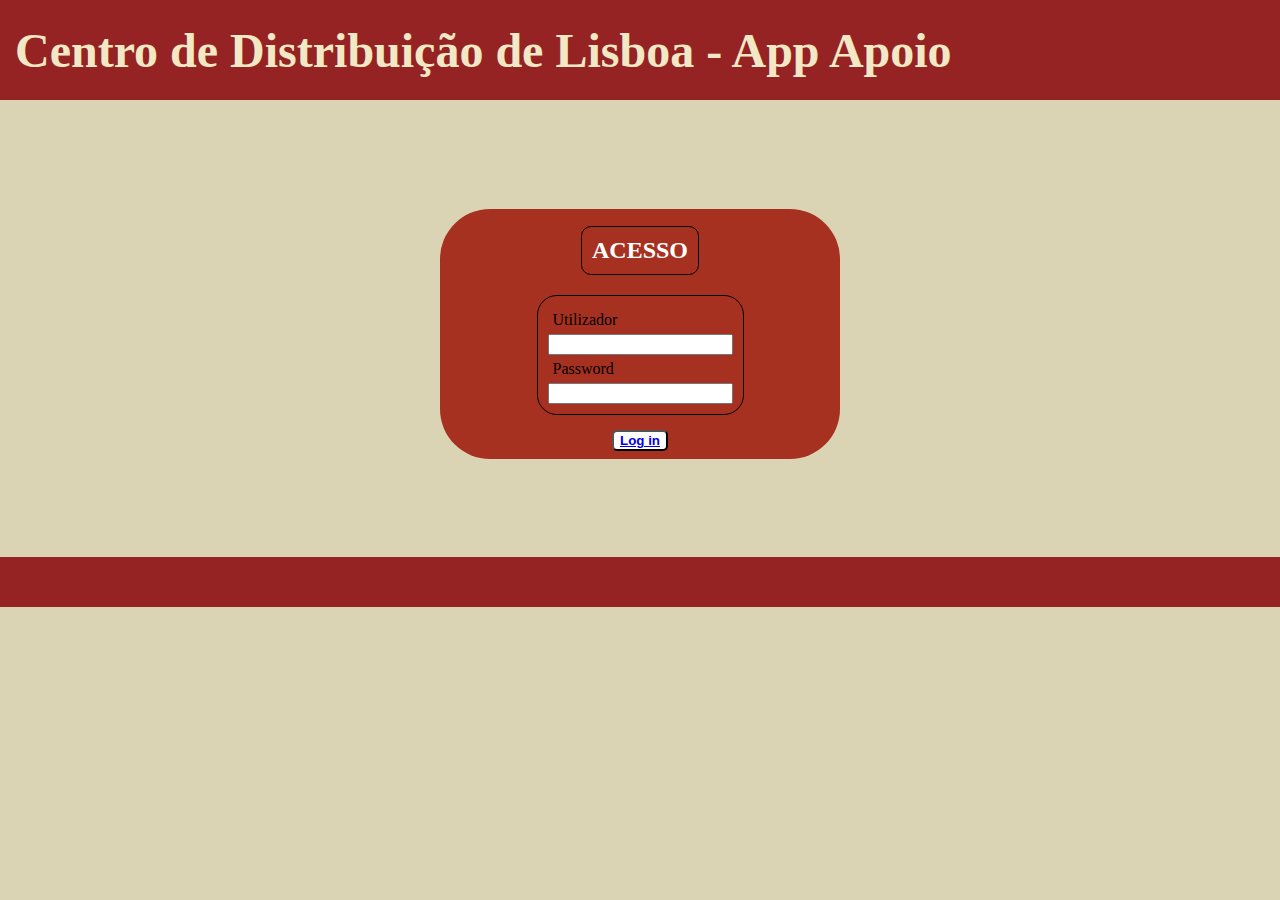
<file: index.html>
<!DOCTYPE html>
<html lang="en">
<head>
    <meta charset="UTF-8">
    <meta name="viewport" content="width=device-width, initial-scale=1.0">
    <title>Centro de Destribuição de Lisboa - App</title>
    <link rel="stylesheet" href="./styles.css">
</head>
<body>
    <div class="headder" id="Alfa">
       <h1 id="Alfa-Beta">Centro de Distribuição de Lisboa - App Apoio</h1>
    </div>
    <div class="body" id="Beta">
        <div id="Beta-Alfa">
            <h2 id="Beta-Beta">ACESSO</h2>
            <form id="Beta-Gamma">
                <div id="Beta-Gamma-Alfa">
                    <label for="Utilizador">Utilizador</label>
                    <input type="text" required="true">
                </div>
                <div id="Beta-Gamma-Beta">
                    <label for="Password">Password</label>
                    <input type="password" required="true">
                </div>
            </form>
            <button id="Beta-Delta"><a href="./menu-page.html">Log in</a></button>
        </div>
    </div>


</body>
<footer id="Zeta">

</footer>
</html>
</file>
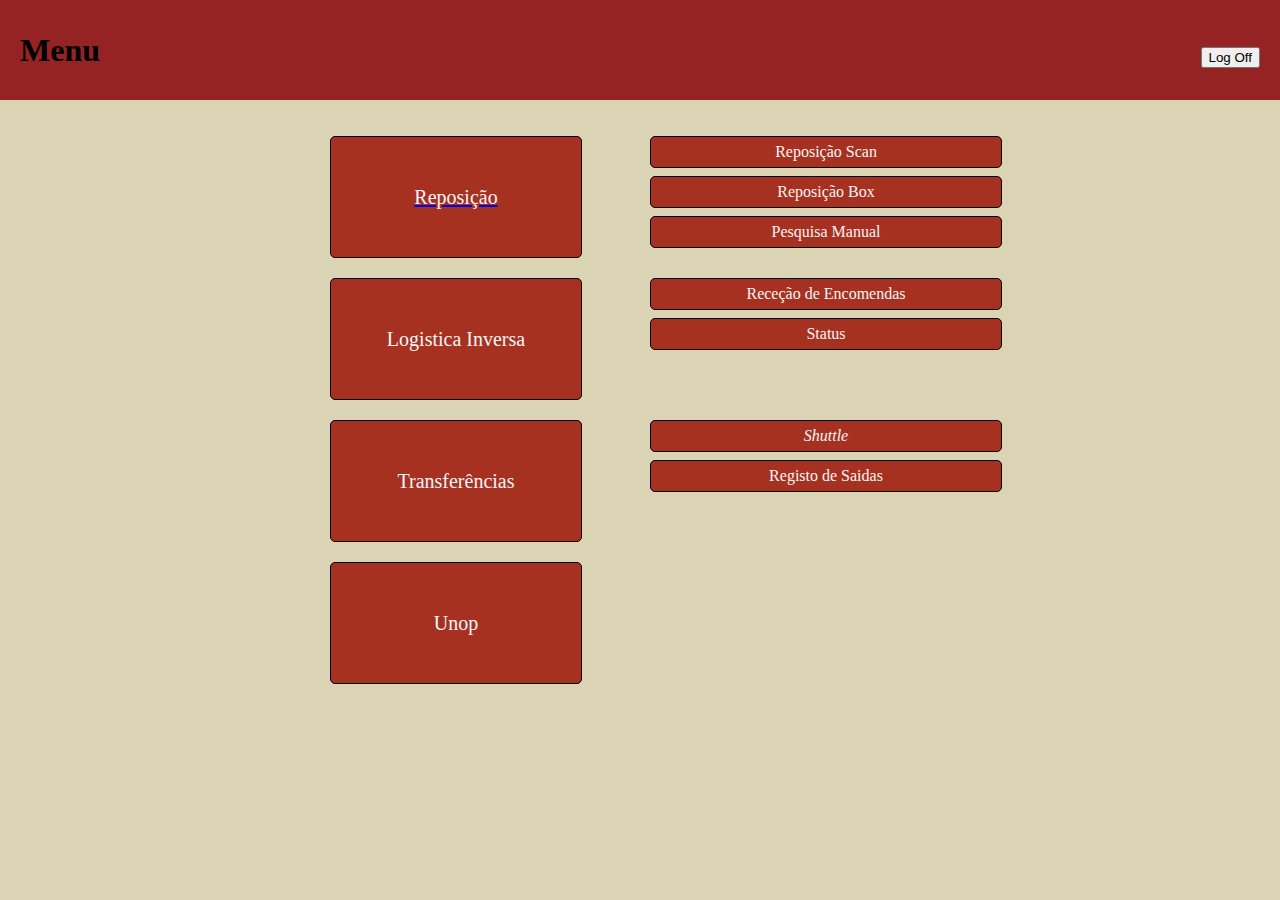
<file: menu-page.html>
<!DOCTYPE html>
<html lang="en">
<head>
    <meta charset="UTF-8">
    <meta name="viewport" content="width=device-width, initial-scale=1.0">
    <title>Centro de Distribuição de Lisboa - App - Menu</title>

    <link rel="stylesheet" href="./styles.css">
</head>

<header id="Alfa-Alfa-Alfa">
    
    <h1 id="Alfa-Alfa-Beta">Menu</h1>
    <a id="Alfa-Alfa-Delta" href="./index.html"><button>Log Off</button></a>
    
</header>
<body>
    <div id="Alfa-Beta-Alfa">
    <ul >
        <a href="./index.html"><li class="main-list">Reposição</li></a>
        <li class="main-list">Logistica Inversa</li>
        <li class="main-list">Transferências</li>
        <li class="main-list">Unop</li>
    </ul>
    <ul>
        <li class="sub-list-rep" id="sub-list-first-rep">Reposição Scan</li>
        <li class="sub-list-rep">Reposição Box</li>
        <li class="sub-list-rep"> Pesquisa Manual</li>
        <li class="sub-list-LI" id="sub-list-first-LI">Receção de Encomendas</li>
        <li class="sub-list-LI">Status</li>
        <li class="sub-list-Trans" id="sub-list-first-Trans"><i>Shuttle</i></li>
        <li class="sub-list-Trans">Registo de Saidas</li>

    </ul>
    </div>

</body>
</html>
</file>
<file: styles.css>
body {
    margin: 0px;
    border: 0px;
    padding: 0px;
    background-color: #DAD4B5;
    }


#Alfa {
    background-color: #952323;
    padding: 0px;
    border: 0px;
    height: 100px;
    width: 100%;
    display: flex;
    
    }

#Alfa-Beta {
    color: #F2E8C6;
    font-size: 3rem;
    padding: 5px;
    margin-left: 10px;
    display: flex;
    align-items: center;
    }

#Beta {
    background-color: #DAD4B5;
    width: 100%;
    height: 457px;
    display: flex;
    justify-content: center;
    align-items: center;

    }

#Beta-Alfa {
    height: 250px;
    width: 400px;
    background-color: #A73121;
    margin-top: 10px;
    border: none;
    border-radius: 50px;
    display: flex;
    flex-direction: column;
    justify-content: center;
    align-items: center;
    
    }

#Beta-Beta {
    color: white;
    align-items: center;
    border: 1px solid black;
    border-radius: 10px;
    padding: 10px;
   }

#Zeta {
    background-color: #952323;
    width: 100%;
    height: 50px;
    }

 label {
    padding: 5px;
    display: flex;
 }

 button {
    margin-top: 15px;
 }


 #Alfa-Alfa-Alfa {
    height: 100px;
    width: 100%;
    background-color: #952323;
    color: #952323;
    margin: 0px;
    padding: 0px;
    border: 0px;
    display: flex;
    align-items: center;
    justify-content:space-between;
 }

 h1{
    color: black;
    padding: 0px;
    margin: 0px;    
    margin-left: 20px;
 }
 
 header {
    margin: 0px;
    padding: 0px;
    border: 0px;
}

#Alfa-Alfa-Delta {
    margin-right: 20px;
    color: white;
}

ul {
    list-style: none;
    align-items: center;
    justify-content: space-around;
    }

.main-list{
    border: solid black 1px;
    margin: 20px;
    background-color: #A73121;
    height: 120px;
    width: 250px;
    border-radius: 5px;
    color: whitesmoke;  
    display: flex;
    align-items: center;
    justify-content: center;
    font-size: 20px;
    
    }



.sub-list-rep {
    border: 1px solid black;
    margin: 8px;
    background-color: #A73121;
    height: 30px;
    width: 350px;
    color: whitesmoke;
    padding: 0px;
    border-radius: 5px;
    display: flex;
    justify-content: center;
    align-items: center;    
}

#Alfa-Beta-Alfa{
    display: flex;
    justify-content: center;

}
#sub-list-first-rep {
    margin-top: 20px;
}

.sub-list-LI {
    border: 1px solid black;
    margin: 8px;
    background-color: #A73121;
    height: 30px;
    width: 350px;
    color: whitesmoke;
    padding: 0px;
    border-radius: 5px;
    display: flex;
    justify-content: center;
    align-items: center;    
}

#sub-list-first-LI {
    margin-top: 30px;
}

.sub-list-Trans {
    border: 1px solid black;
    margin: 8px;
    background-color: #A73121;
    height: 30px;
    width: 350px;
    color: whitesmoke;
    padding: 0px;
    border-radius: 5px;
    display: flex;
    justify-content: center;
    align-items: center;   
}
#sub-list-first-Trans {
    margin-top: 70px;
}

#Beta-Gamma {
    border: 1px solid black;
    border-radius: 20px;
    padding: 10px;
}

#Beta-Delta {
    border-radius: 5px;
    background-color: white;
    font-weight: bold;
    color: black;
    height: 50px;
    margin-bottom: 10px;

}

.a:link {
    color: black;
}

.a:visited {
    color: black;
}
</file>
